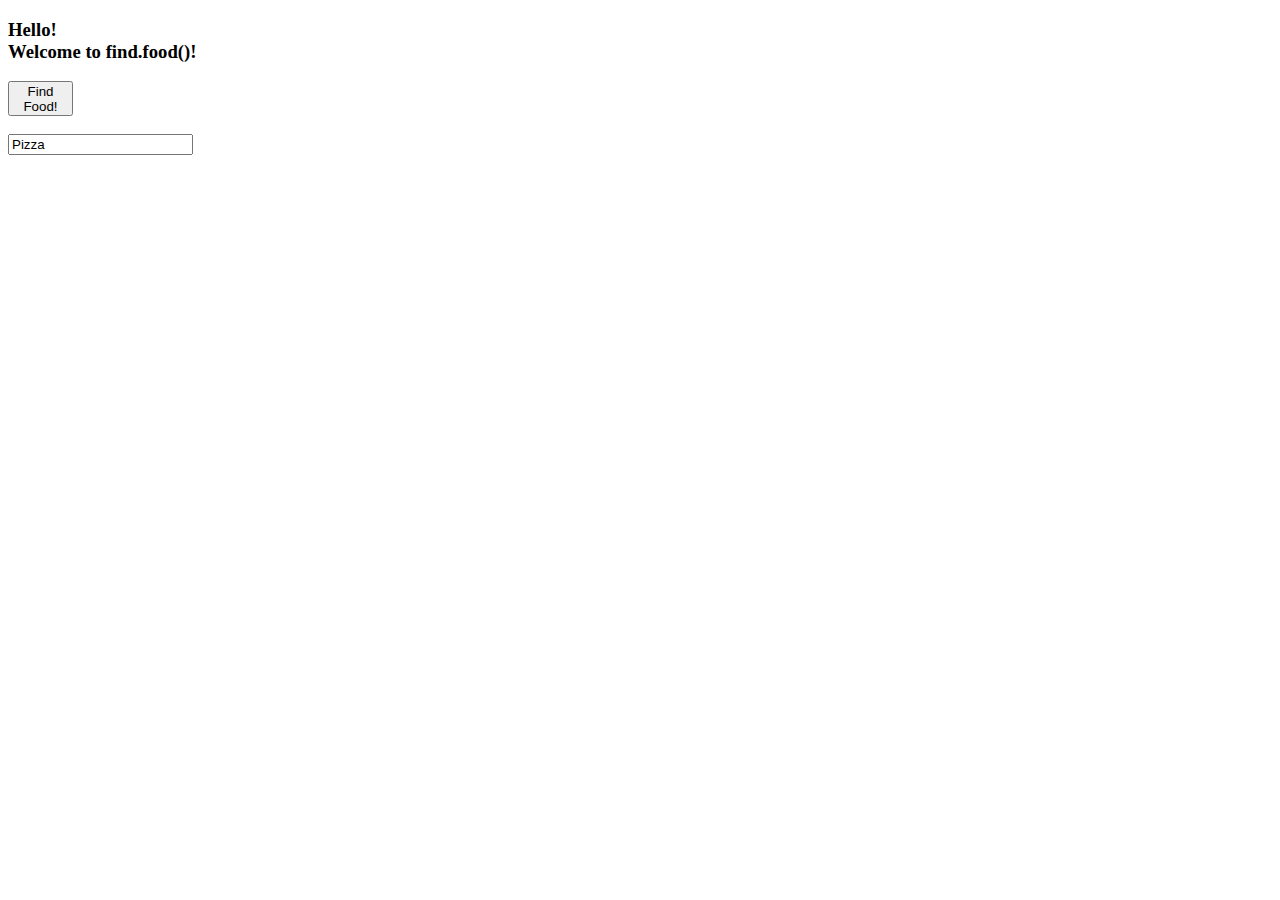
<file: popup.html>
<!DOCTYPE html>
<html>
  <head>
    <meta charset="utf-8">
    <title>find.food()!</title>
    <style>
      button {
        height: 35px;
        width: 65px;
        outline: none;
        display: block;
        /* padding: 10px; */
      }
      button:hover{

      }
      .fSearch {
        height: 25px;
        width: 65px;
        padding-top: 20px;
        display:block;
      }
    </style>
  </head>
  <body>
    <h3>Hello!<br> Welcome to find.food()!</h3>
    <button id="findfood"> Find Food!</button>
    <br>
    <!-- <a href="index.html" target="_blank"></a> -->
    <input type="search" id="fSearch" value="Pizza">

    <table id="bizTable">

    </table>

    <script type="text/javascript" src="popup.js"></script>
  </body>
</html>
</file>
